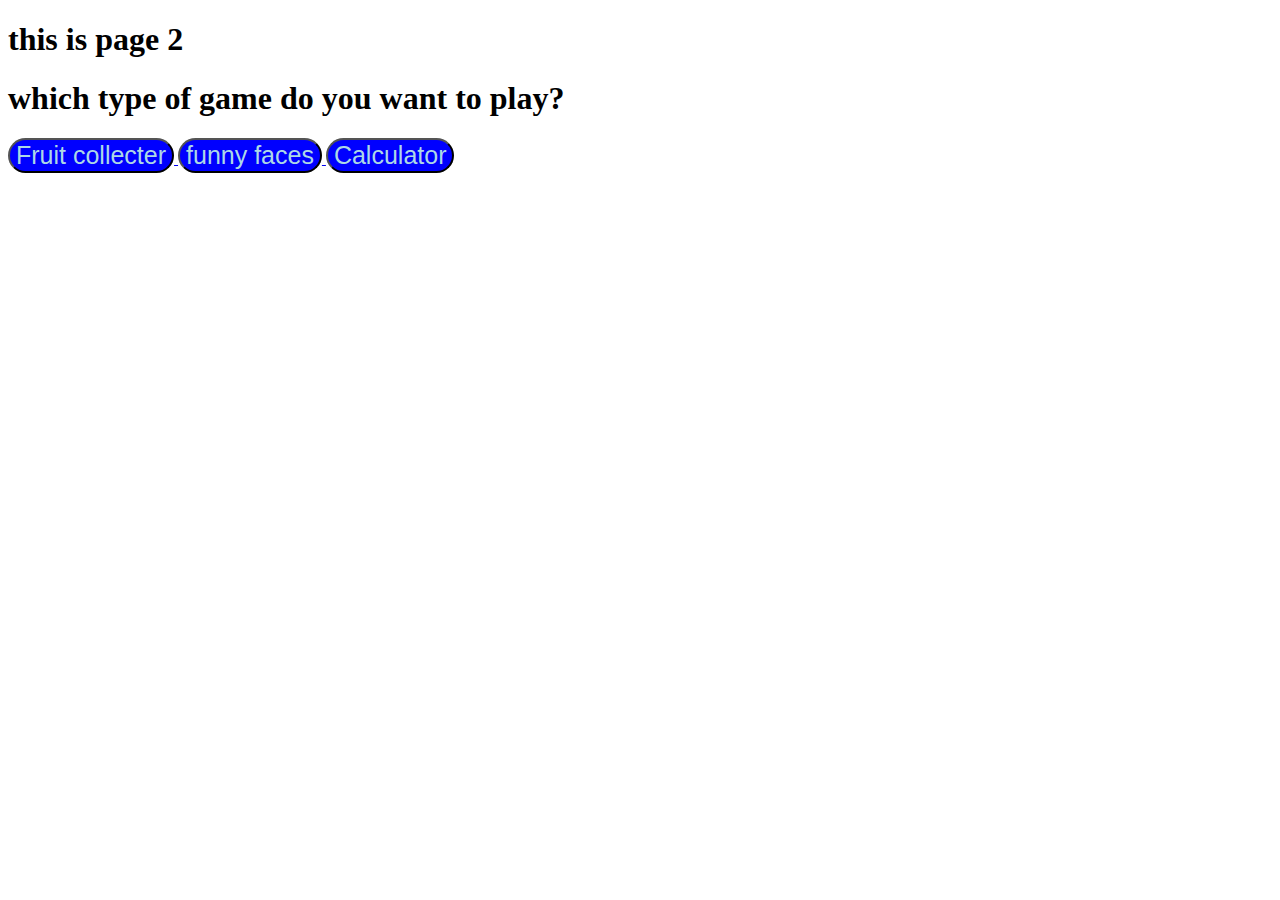
<file: Contact.html>
<!DOCTYPE html>
<html lang="en">
<head>
    <meta charset="UTF-8">
    <meta name="viewport" content="width=device-width, initial-scale=1.0">
    <title>Document</title>
</head>
<body>
   <h1>this is page 2</h1> 
</body>
</html>



<h1>which type of game do you want to play?</h1>



   
</head>
<body>  
   <a href="fruit collecter.html">     
     
       <button style="font-size:25px; background-color: blue; color:lightblue; border-radius:25px;">Fruit collecter</button>
   </a> 
</body>
<html> 
   
</head>
<body>  
   <a href="funny faces.html">     
     
       <button style="font-size:25px; background-color: blue; color:lightblue; border-radius:25px;">funny faces</button>
   </a> 
</body>
<html> 

</head>
<body>  
   <a href="Calculator.html">     
     
       <button style="font-size:25px; background-color: blue; color:lightblue; border-radius:25px;">Calculator</button>
   </a> 
</body>
<html>
</file>
